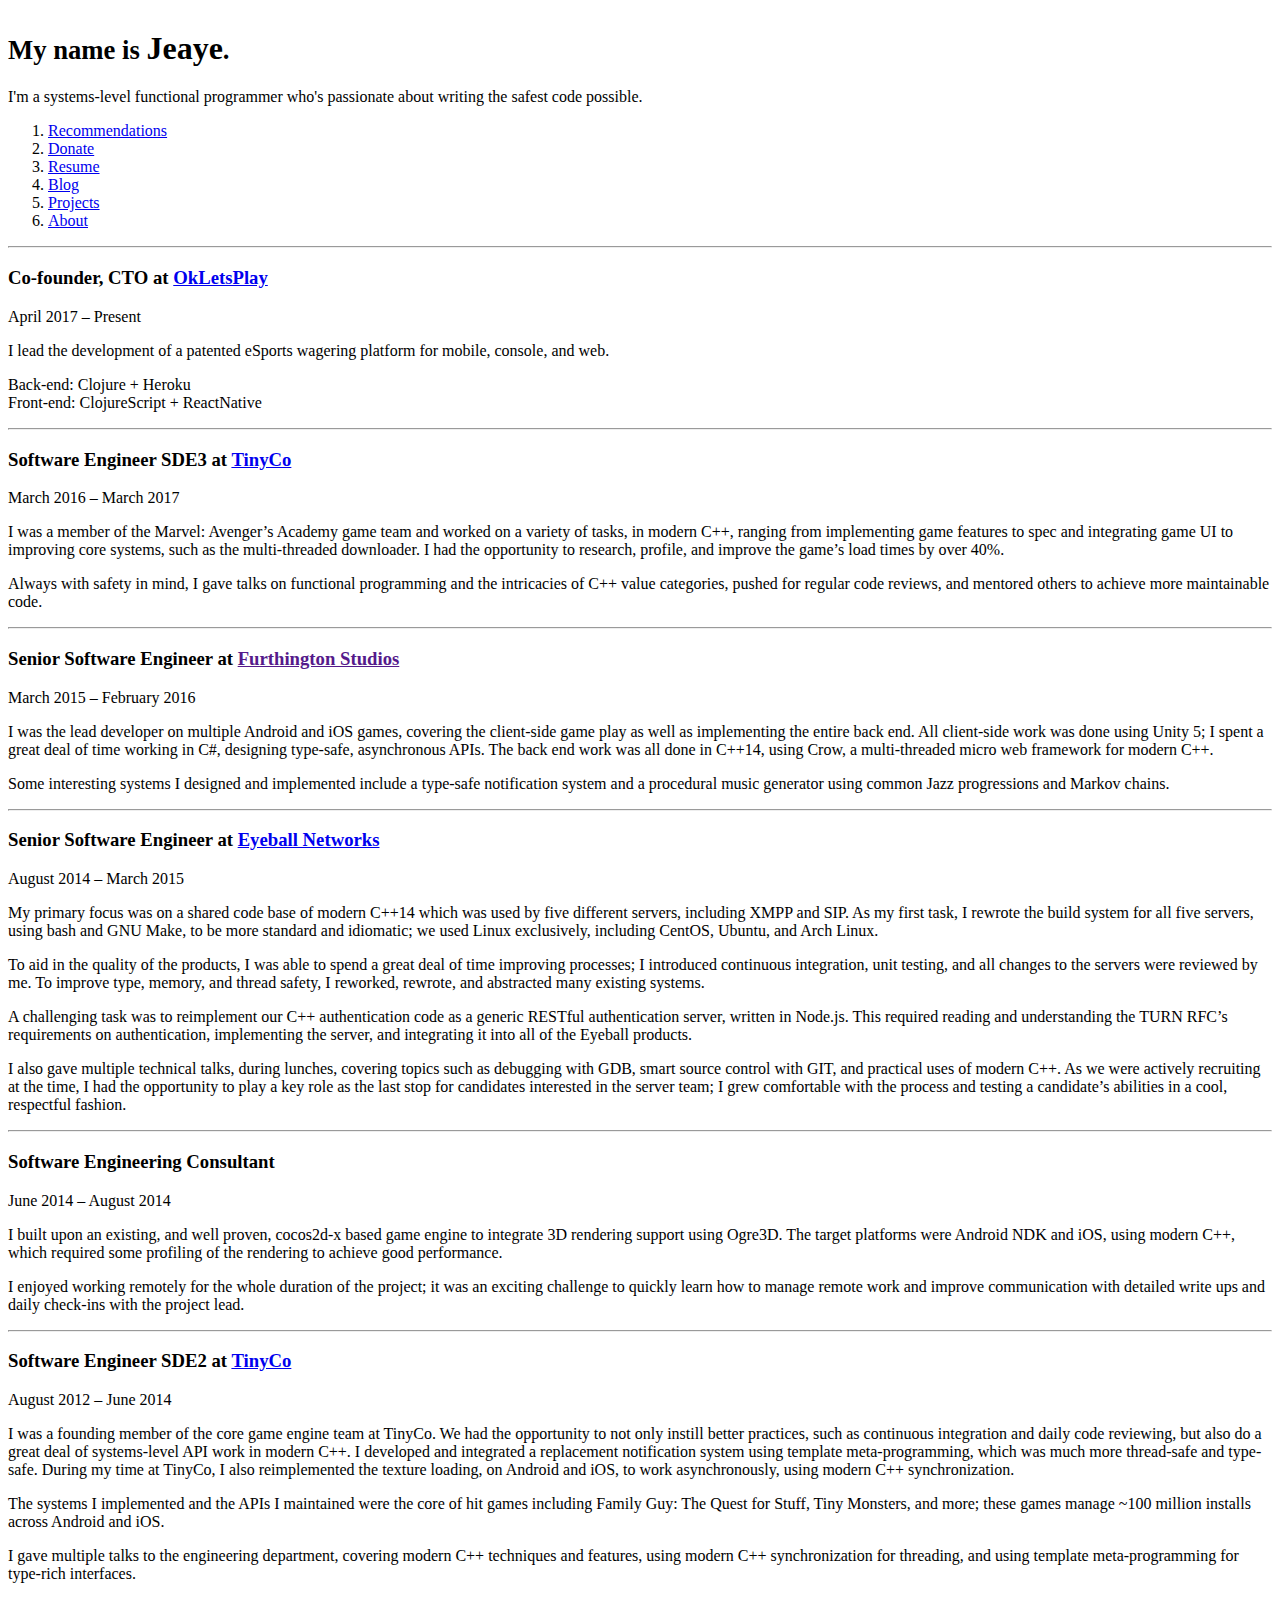
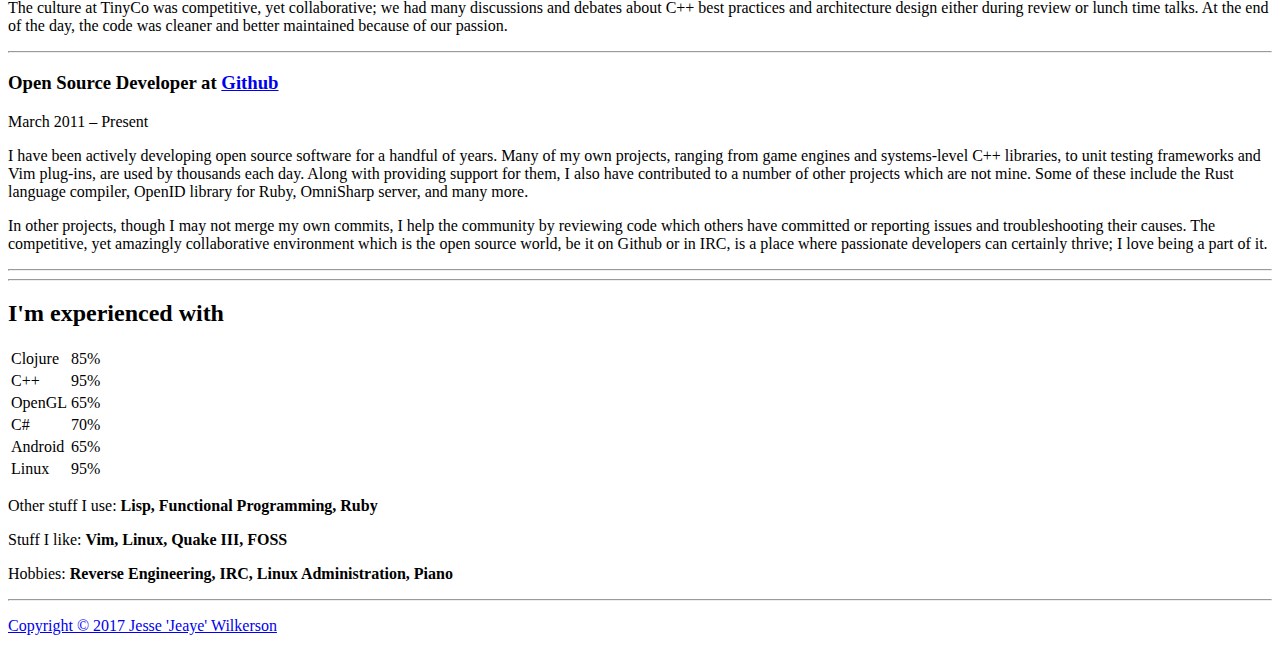
<file: index.html>
<!DOCTYPE html><html><head><meta charset="utf-8"/><link rel="icon" type="image/png" href="https://jeaye.com/img/favicon.png"><meta name="author" content="jeaye"/><meta name="keywords" content="jeaye,wilkerson,c++,modern,software,functional,clojure,programming,"/><meta name="viewport" content="width=device-width,initial-scale=1.0"/><meta name="description" content="I'm a systems-level functional programmer who's passionate about writing the safest code possible."><link rel="stylesheet" type="text/css" href="https://jeaye.com/css/all.css"/><link type="application/atom+xml" rel="alternate" href="https://blog.jeaye.com/feed.xml" title=""/><title> Jeaye About</title><meta property="og:title" content="            Jeaye      About      "/><link rel="canonical" href="https://jeaye.com/"/><meta property="og:url" content="https://jeaye.com/"/> <script type="application/ld+json">
  {
    "@context": "http://schema.org",
    "@type": "WebSite",
    "headline": "            Jeaye      About      ",
    "url": "https://jeaye.com/"
  }
</script></head><body itemscope itemtype="http://schema.org/Person"><div class="container"><div id="header" class="row hidden-print"> <header id="me" class="jumbotron col-lg-8 col-lg-offset-2 col-md-10 col-md-offset-1 fadeInDown animated"><div style="margin-top:30px" class="pull-right icon icon-j"></div><h1> <small>My name is </small> <strong>Jeaye</strong><small>.</small></h1><p> I'm a systems-level functional programmer who's passionate about writing the safest code possible.</p></header></div><a href="mailto:contact@jeaye.com" target="_blank" title="contact@jeaye.com" class="social icon icon-mail"> </a> <a href="https://www.linkedin.com/in/jeaye" target="_blank" title="https://www.linkedin.com/in/jeaye" class="social icon icon-in"> </a> <a href="https://github.com/jeaye" target="_blank" title="https://github.com/jeaye" class="social icon icon-github"> </a> <a href="https://blog.jeaye.com/feed.xml" target="_blank" title="https://blog.jeaye.com/feed.xml" class="social icon icon-feed"> </a><ol id="toc"><li class=""> <a href="https://jeaye.com/recommendations"> <span>Recommendations</span> </a></li><li class=""> <a href="https://jeaye.com/donate"> <span>Donate</span> </a></li><li> <a href="https://jeaye.com/resume.pdf" target="_blank"> <span>Resume</span> </a></li><li class=""> <a href="https://blog.jeaye.com"> <span>Blog</span> </a></li><li> <a href="https://github.com/jeaye"> <span>Projects</span> </a></li><li class="current"> <a href="https://jeaye.com"> <span>About</span> </a></li></ol><hr class="blue hidden-print"/><div id="content"><div class="row"> <article id="timeline" class="col-md-8"> <section itemscope itemtype="http://schema.org/Organization"><h3 class="position"> <span class="title">Co-founder, CTO</span> at <a href="https://angel.co/okletsplay">OkLetsPlay</a></h3><div class="where-when"><div itemscope itemtype="http://schema.org/Event"> April 2017 – Present</div></div><div class="description"><p>I lead the development of a patented eSports wagering platform for mobile, console, and web.</p><p>Back-end: Clojure + Heroku<br/> Front-end: ClojureScript + ReactNative</p></div> </section><hr/> <section itemscope itemtype="http://schema.org/Organization"><h3 class="position"> <span class="title">Software Engineer SDE3</span> at <a href="http://tinyco.com">TinyCo</a></h3><div class="where-when"><div itemscope itemtype="http://schema.org/Event"> March 2016 – March 2017</div></div><div class="description"><p>I was a member of the Marvel: Avenger’s Academy game team and worked on a variety of tasks, in modern C++, ranging from implementing game features to spec and integrating game UI to improving core systems, such as the multi-threaded downloader. I had the opportunity to research, profile, and improve the game’s load times by over 40%.</p><p>Always with safety in mind, I gave talks on functional programming and the intricacies of C++ value categories, pushed for regular code reviews, and mentored others to achieve more maintainable code.</p></div> </section><hr/> <section itemscope itemtype="http://schema.org/Organization"><h3 class="position"> <span class="title">Senior Software Engineer</span> at <a href="">Furthington Studios</a></h3><div class="where-when"><div itemscope itemtype="http://schema.org/Event"> March 2015 – February 2016</div></div><div class="description"><p>I was the lead developer on multiple Android and iOS games, covering the client-side game play as well as implementing the entire back end. All client-side work was done using Unity 5; I spent a great deal of time working in C#, designing type-safe, asynchronous APIs. The back end work was all done in C++14, using Crow, a multi-threaded micro web framework for modern C++.</p><p>Some interesting systems I designed and implemented include a type-safe notification system and a procedural music generator using common Jazz progressions and Markov chains.</p></div> </section><hr/> <section itemscope itemtype="http://schema.org/Organization"><h3 class="position"> <span class="title">Senior Software Engineer</span> at <a href="http://anyconnect.com/">Eyeball Networks</a></h3><div class="where-when"><div itemscope itemtype="http://schema.org/Event"> August 2014 – March 2015</div></div><div class="description"><p>My primary focus was on a shared code base of modern C++14 which was used by five different servers, including XMPP and SIP. As my first task, I rewrote the build system for all five servers, using bash and GNU Make, to be more standard and idiomatic; we used Linux exclusively, including CentOS, Ubuntu, and Arch Linux.</p><p>To aid in the quality of the products, I was able to spend a great deal of time improving processes; I introduced continuous integration, unit testing, and all changes to the servers were reviewed by me. To improve type, memory, and thread safety, I reworked, rewrote, and abstracted many existing systems.</p><p>A challenging task was to reimplement our C++ authentication code as a generic RESTful authentication server, written in Node.js. This required reading and understanding the TURN RFC’s requirements on authentication, implementing the server, and integrating it into all of the Eyeball products.</p><p>I also gave multiple technical talks, during lunches, covering topics such as debugging with GDB, smart source control with GIT, and practical uses of modern C++. As we were actively recruiting at the time, I had the opportunity to play a key role as the last stop for candidates interested in the server team; I grew comfortable with the process and testing a candidate’s abilities in a cool, respectful fashion.</p></div> </section><hr/> <section itemscope itemtype="http://schema.org/Organization"><h3 class="position"> <span class="title">Software Engineering Consultant</span></h3><div class="where-when"><div itemscope itemtype="http://schema.org/Event"> June 2014 – August 2014</div></div><div class="description"><p>I built upon an existing, and well proven, cocos2d-x based game engine to integrate 3D rendering support using Ogre3D. The target platforms were Android NDK and iOS, using modern C++, which required some profiling of the rendering to achieve good performance.</p><p>I enjoyed working remotely for the whole duration of the project; it was an exciting challenge to quickly learn how to manage remote work and improve communication with detailed write ups and daily check-ins with the project lead.</p></div> </section><hr/> <section itemscope itemtype="http://schema.org/Organization"><h3 class="position"> <span class="title">Software Engineer SDE2</span> at <a href="http://tinyco.com">TinyCo</a></h3><div class="where-when"><div itemscope itemtype="http://schema.org/Event"> August 2012 – June 2014</div></div><div class="description"><p>I was a founding member of the core game engine team at TinyCo. We had the opportunity to not only instill better practices, such as continuous integration and daily code reviewing, but also do a great deal of systems-level API work in modern C++. I developed and integrated a replacement notification system using template meta-programming, which was much more thread-safe and type-safe. During my time at TinyCo, I also reimplemented the texture loading, on Android and iOS, to work asynchronously, using modern C++ synchronization.</p><p>The systems I implemented and the APIs I maintained were the core of hit games including Family Guy: The Quest for Stuff, Tiny Monsters, and more; these games manage ~100 million installs across Android and iOS.</p><p>I gave multiple talks to the engineering department, covering modern C++ techniques and features, using modern C++ synchronization for threading, and using template meta-programming for type-rich interfaces.</p><p>The culture at TinyCo was competitive, yet collaborative; we had many discussions and debates about C++ best practices and architecture design either during review or lunch time talks. At the end of the day, the code was cleaner and better maintained because of our passion.</p></div> </section><hr/> <section itemscope itemtype="http://schema.org/Organization"><h3 class="position"> <span class="title">Open Source Developer</span> at <a href="http://github.com/jeaye">Github</a></h3><div class="where-when"><div itemscope itemtype="http://schema.org/Event"> March 2011 – Present</div></div><div class="description"><p>I have been actively developing open source software for a handful of years. Many of my own projects, ranging from game engines and systems-level C++ libraries, to unit testing frameworks and Vim plug-ins, are used by thousands each day. Along with providing support for them, I also have contributed to a number of other projects which are not mine. Some of these include the Rust language compiler, OpenID library for Ruby, OmniSharp server, and many more.</p><p>In other projects, though I may not merge my own commits, I help the community by reviewing code which others have committed or reporting issues and troubleshooting their causes. The competitive, yet amazingly collaborative environment which is the open source world, be it on Github or in IRC, is a place where passionate developers can certainly thrive; I love being a part of it.</p></div> </section><hr/> </article><aside id="summary" class="col-md-4 clearfix"><hr class="visible-xs visible-sm"/><h2 class="text-center">I'm experienced with</h2><table id="skills" class="table"><tr><td class="skill-name">Clojure</td><td class="skill-progress"><div class="progress"><div class="progress-bar" role="progressbar" aria-valuenow="85" aria-valuemin="0" aria-valuemax="100" style="width:85%"> <span class="sr-only">85%</span></div></div></td></tr><tr><td class="skill-name">C++</td><td class="skill-progress"><div class="progress"><div class="progress-bar" role="progressbar" aria-valuenow="95" aria-valuemin="0" aria-valuemax="100" style="width:95%"> <span class="sr-only">95%</span></div></div></td></tr><tr><td class="skill-name">OpenGL</td><td class="skill-progress"><div class="progress"><div class="progress-bar" role="progressbar" aria-valuenow="65" aria-valuemin="0" aria-valuemax="100" style="width:65%"> <span class="sr-only">65%</span></div></div></td></tr><tr><td class="skill-name">C#</td><td class="skill-progress"><div class="progress"><div class="progress-bar" role="progressbar" aria-valuenow="70" aria-valuemin="0" aria-valuemax="100" style="width:70%"> <span class="sr-only">70%</span></div></div></td></tr><tr><td class="skill-name">Android</td><td class="skill-progress"><div class="progress"><div class="progress-bar" role="progressbar" aria-valuenow="65" aria-valuemin="0" aria-valuemax="100" style="width:65%"> <span class="sr-only">65%</span></div></div></td></tr><tr><td class="skill-name">Linux</td><td class="skill-progress"><div class="progress"><div class="progress-bar" role="progressbar" aria-valuenow="95" aria-valuemin="0" aria-valuemax="100" style="width:95%"> <span class="sr-only">95%</span></div></div></td></tr></table><p>Other stuff I use: <b>Lisp, Functional Programming, Ruby</b></p><p>Stuff I like: <b>Vim, Linux, Quake III, FOSS</b></p><p>Hobbies: <b>Reverse Engineering, IRC, Linux Administration, Piano</b></p> </aside></div><hr/></div></div> <footer><p> <a href="https://github.com/jeaye/jeaye.com/blob/gh-pages/LICENSE"> Copyright © 2017 Jesse 'Jeaye' Wilkerson </a></p> </footer></body></html>
</file>
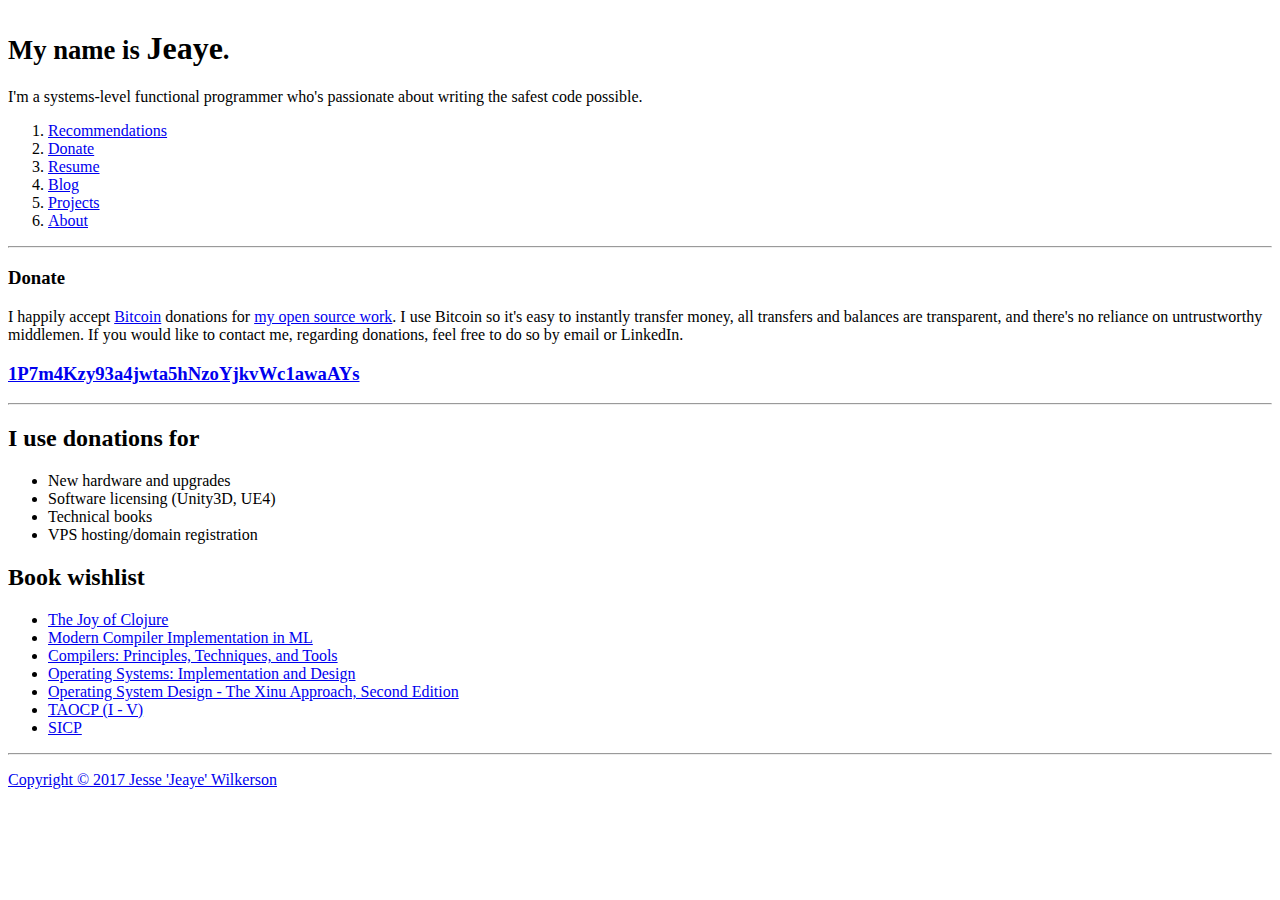
<file: donate/index.html>
<!DOCTYPE html><html><head><meta charset="utf-8"/><link rel="icon" type="image/png" href="https://jeaye.com/img/favicon.png"><meta name="author" content="jeaye"/><meta name="keywords" content="jeaye,wilkerson,c++,modern,software,functional,clojure,programming,"/><meta name="viewport" content="width=device-width,initial-scale=1.0"/><meta name="description" content="I'm a systems-level functional programmer who's passionate about writing the safest code possible."><link rel="stylesheet" type="text/css" href="https://jeaye.com/css/all.css"/><link type="application/atom+xml" rel="alternate" href="https://blog.jeaye.com/feed.xml" title=""/><title> Jeaye Donate</title><meta property="og:title" content="            Jeaye      Donate      "/><link rel="canonical" href="https://jeaye.com/donate/"/><meta property="og:url" content="https://jeaye.com/donate/"/> <script type="application/ld+json">
  {
    "@context": "http://schema.org",
    "@type": "WebPage",
    "headline": "            Jeaye      Donate      ",
    "url": "https://jeaye.com/donate/"
  }
</script></head><body itemscope itemtype="http://schema.org/Person"><div class="container"><div id="header" class="row hidden-print"> <header id="me" class="jumbotron col-lg-8 col-lg-offset-2 col-md-10 col-md-offset-1 fadeInDown animated"><div style="margin-top:30px" class="pull-right icon icon-j"></div><h1> <small>My name is </small> <strong>Jeaye</strong><small>.</small></h1><p> I'm a systems-level functional programmer who's passionate about writing the safest code possible.</p></header></div><a href="mailto:contact@jeaye.com" target="_blank" title="contact@jeaye.com" class="social icon icon-mail"> </a> <a href="https://www.linkedin.com/in/jeaye" target="_blank" title="https://www.linkedin.com/in/jeaye" class="social icon icon-in"> </a> <a href="https://github.com/jeaye" target="_blank" title="https://github.com/jeaye" class="social icon icon-github"> </a> <a href="https://blog.jeaye.com/feed.xml" target="_blank" title="https://blog.jeaye.com/feed.xml" class="social icon icon-feed"> </a><ol id="toc"><li class=""> <a href="https://jeaye.com/recommendations"> <span>Recommendations</span> </a></li><li class="current"> <a href="https://jeaye.com/donate"> <span>Donate</span> </a></li><li> <a href="https://jeaye.com/resume.pdf" target="_blank"> <span>Resume</span> </a></li><li class=""> <a href="https://blog.jeaye.com"> <span>Blog</span> </a></li><li> <a href="https://github.com/jeaye"> <span>Projects</span> </a></li><li class=""> <a href="https://jeaye.com"> <span>About</span> </a></li></ol><hr class="blue hidden-print"/><div id="content"><div class="row"> <article id="timeline" class="col-md-8"> <section itemscope itemtype="http://schema.org/Organization"><h3 class="position"><span class="title">Donate</span></h3><div class="description"><p> I happily accept <a href="https://en.wikipedia.org/wiki/Bitcoin">Bitcoin</a> donations for <a href="http://github.com/jeaye">my open source work</a>. I use Bitcoin so it's easy to instantly transfer money, all transfers and balances are transparent, and there's no reliance on untrustworthy middlemen. If you would like to contact me, regarding donations, feel free to do so by email or LinkedIn.</p></div><h3 class="position"><a href="bitcoin:1P7m4Kzy93a4jwta5hNzoYjkvWc1awaAYs">1P7m4Kzy93a4jwta5hNzoYjkvWc1awaAYs</a></h3> </section> </article><aside id="summary" class="col-md-4 clearfix"><hr class="visible-xs visible-sm"/><h2 class="text-center">I use donations for</h2><ul><li>New hardware and upgrades</li><li>Software licensing (Unity3D, UE4)</li><li>Technical books</li><li>VPS hosting/domain registration</li></ul><h2 class="text-center">Book wishlist</h2><ul><li><a href="http://www.joyofclojure.com/">The Joy of Clojure</a></li><li><a href="http://www.cs.princeton.edu/~appel/modern/">Modern Compiler Implementation in ML</a></li><li><a href="http://www.pearsonhighered.com/educator/product/Compilers-Principles-Techniques-and-Tools/9780321486813.page">Compilers: Principles, Techniques, and Tools</a></li><li><a href="http://www.pearsonhighered.com/educator/academic/product/0,,0131429388,00%2ben-USS_01DBC.html">Operating Systems: Implementation and Design</a></li><li><a href="http://www.xinu.cs.purdue.edu/">Operating System Design - The Xinu Approach, Second Edition</a></li><li><a href="https://en.wikipedia.org/wiki/The_Art_of_Computer_Programming">TAOCP (I - V)</a></li><li><a href="https://mitpress.mit.edu/books/structure-and-interpretation-computer-programs">SICP</a></li></ul> </aside></div><hr/></div></div> <footer><p> <a href="https://github.com/jeaye/jeaye.com/blob/gh-pages/LICENSE"> Copyright © 2017 Jesse 'Jeaye' Wilkerson </a></p> </footer></body></html>
</file>
